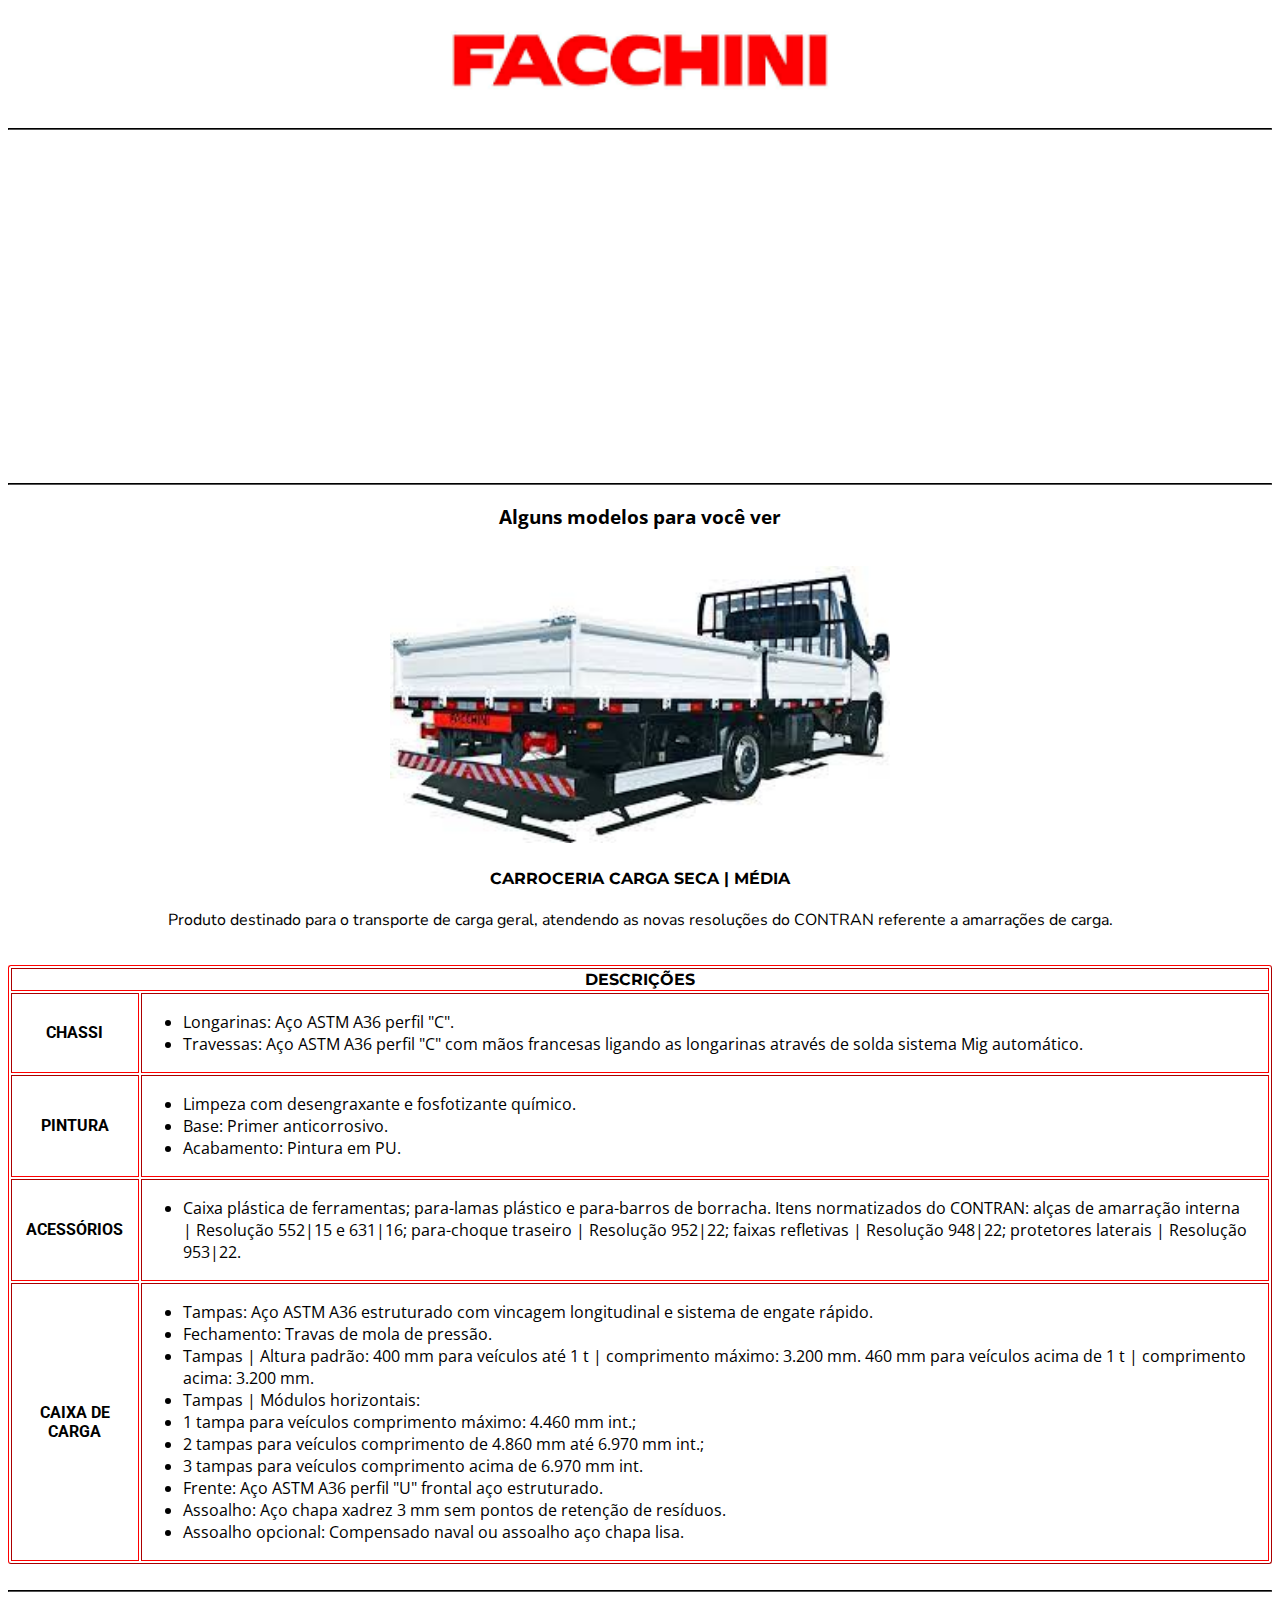
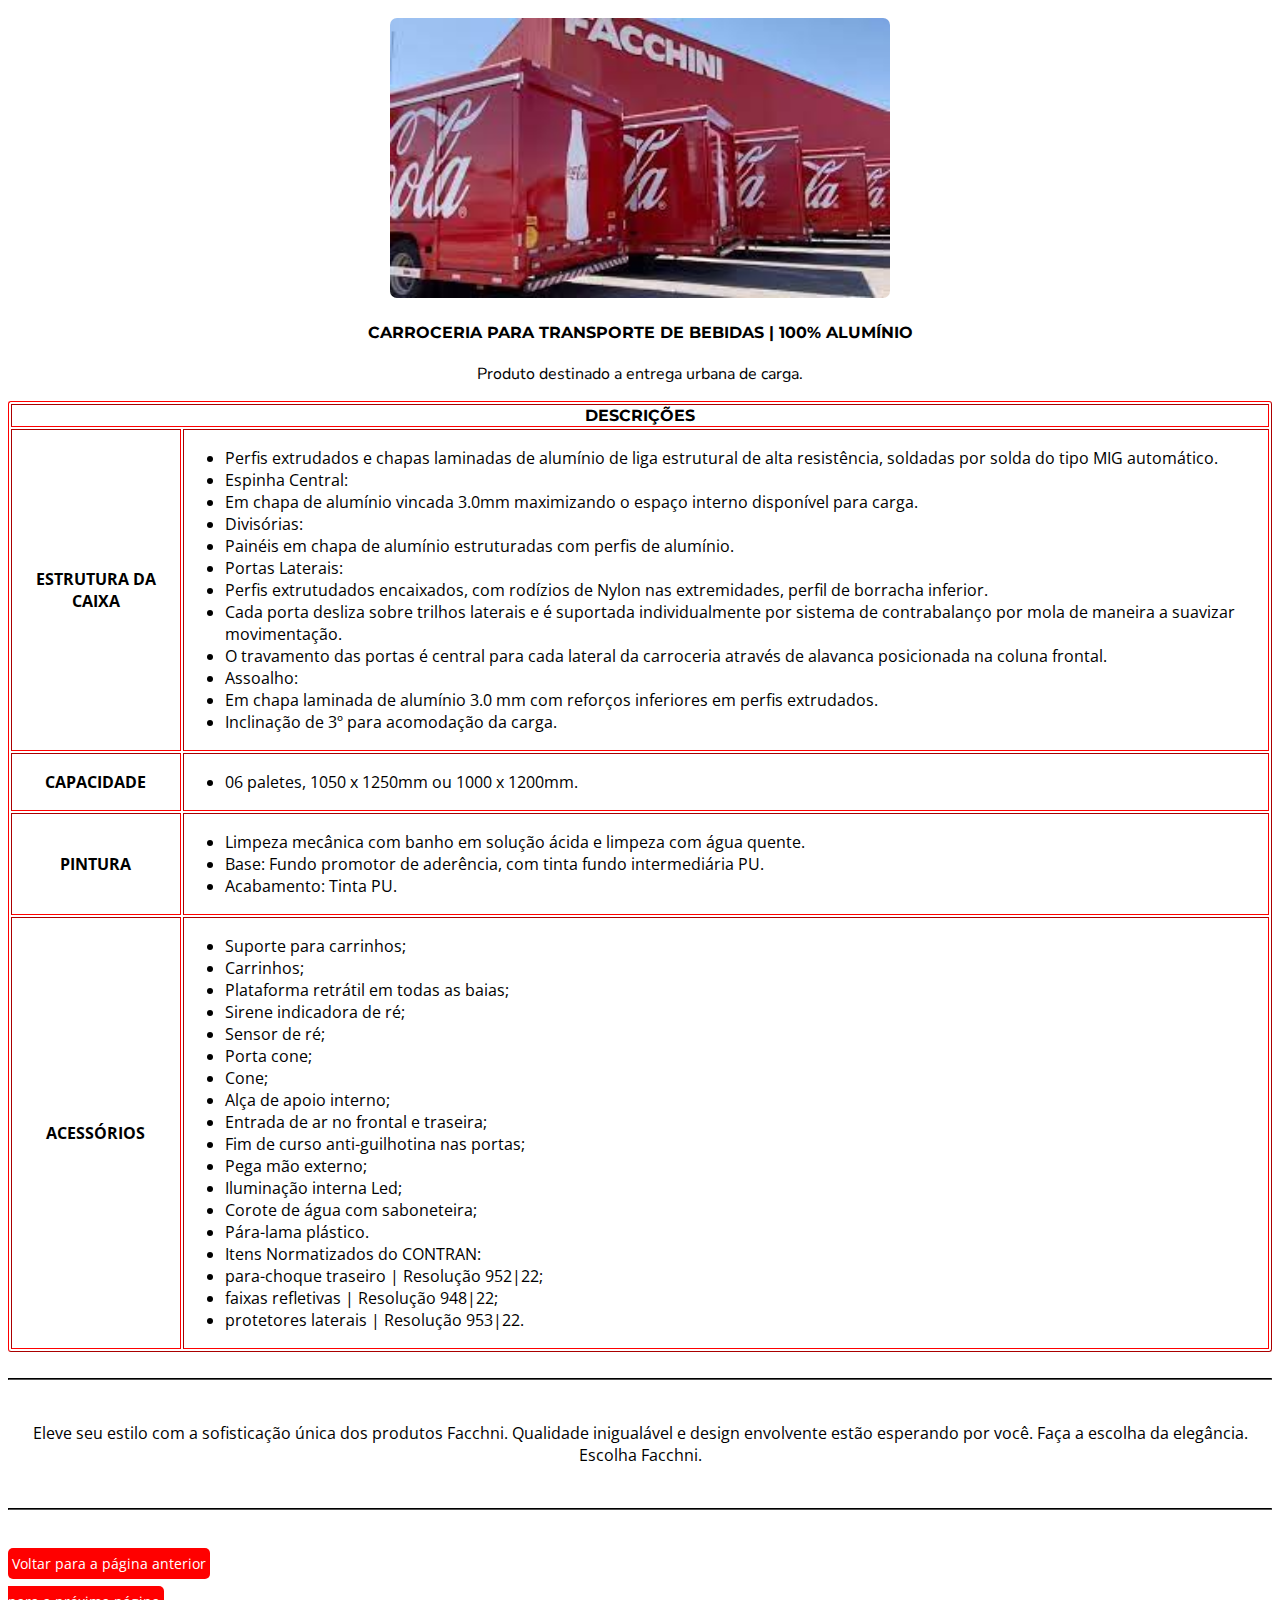
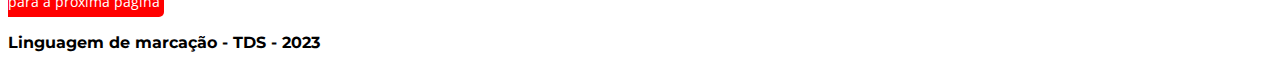
<file: pagina2.html>
<!DOCTYPE html>
<html lang="pt-br">
<head>
    <meta charset="UTF-8">
    <meta name="viewport" content="width=device-width, initial-scale=1.0">
    <link rel="stylesheet" href="pagina2.css">
    <link rel="icon" type="imagem/png"  href="imagem/img_facchini.png">
    <title>Facchini TDS</title><!--Titulo-->
</head>
<body>
    <main>
        <center>
        <heder>
            <img width="400px" src="imagem/img2.png"><!--Imagem do facchini-->
        </heder>
        </center>
<hr>
    <br>
        <center>
        <iframe class="video" width="560" height="315" src="https://www.youtube.com/embed/Qt9jttfzzM8?si=mXYeS7395evRLPnB" title="YouTube video player" frameborder="0" allow="accelerometer; autoplay; clipboard-write; encrypted-media; gyroscope; picture-in-picture; web-share" allowfullscreen><!--Video da Facchini-->
         <p>O seu nvegador nçao aceita iframe</p>  
        </iframe>
<hr>
        <h3 class="mod_car">Alguns modelos para você ver</h3>
    <br>
        <img class="foto1" width="500px" src="imagem/imag_mod3.png"><!--Imagem modelo 1-->
        <h4 class="nom_carr">CARROCERIA CARGA SECA | MÉDIA</h4>
        <p class="desc_pro_mod1">Produto destinado para o transporte de carga geral, atendendo as novas resoluções do CONTRAN referente a amarrações de carga.</p><!--descrição do produto-->
    <br>      
        <table class="tab_pag2" border="1"><!--tabela-->
            <tr>
                <th class="desc_tab2" colspan="5">DESCRIÇÕES</th>
            </tr>
            <tr>
                <th class="chassi_pag2">CHASSI</th>
                    <td class="desc_chassi">
                        <ul><!--lista não ordenada-->
                            <li>
                                Longarinas: Aço ASTM A36 perfil "C".
                            </li>
                            <li>
                                Travessas: Aço ASTM A36 perfil "C" com mãos francesas ligando as longarinas através de solda sistema Mig automático.
                            </li>
                        </ul>
                    </td>
            </tr>
            <tr>
                <th class="pint_pag2">PINTURA</th>
                    <td class="desc_pint">
                        <ul><!--lista não ordenada-->
                            <li>
                                Limpeza com desengraxante e fosfotizante químico.
                            </li>
                            <li>
                                Base: Primer anticorrosivo.
                            </li>
                            <li>
                                Acabamento: Pintura em PU.
                            </li>                          
                        </ul>
                    </td>
            </tr>
            <tr>
                <th class="acess_pag2">ACESSÓRIOS</th>
                <td class="desc_acess">
                    <ul>
                        <li>Caixa plástica de ferramentas; para-lamas plástico e para-barros de borracha. Itens normatizados do CONTRAN: alças de amarração interna <br>| Resolução 552|15 e 631|16; para-choque traseiro | Resolução 952|22; faixas refletivas | Resolução 948|22; protetores laterais | Resolução 953|22.</li>
                    </ul>
                </td>
            </tr>
            <tr>
                <th class="caixa_carga">CAIXA DE CARGA</th>
                <td class="desc_caixa">
                    <ul><!--lista não ordenada-->
                        <li>
                            Tampas: Aço ASTM A36 estruturado com vincagem longitudinal e sistema de engate rápido.
                        </li>
                        <li>
                            Fechamento: Travas de mola de pressão.
                        </li>
                        <li>
                            Tampas | Altura padrão:
                            400 mm para veículos até 1 t | comprimento máximo: 3.200 mm.
                            460 mm para veículos acima de 1 t | comprimento acima: 3.200 mm.
                        </li>
                        <li>
                            Tampas | Módulos horizontais:
                        </li>
                        <li>
                            1 tampa para veículos comprimento máximo: 4.460 mm int.;
                        </li>
                        <li>
                            2 tampas para veículos comprimento de 4.860 mm até 6.970 mm int.;
                        </li>
                        <li>
                            3 tampas para veículos comprimento acima de 6.970 mm int.
                        </li>
                        <li>
                            Frente: Aço ASTM A36 perfil "U" frontal aço estruturado.
                        </li>
                        <li>
                            Assoalho: Aço chapa xadrez 3 mm sem pontos de retenção de resíduos.
                        </li>
                        <li>
                            Assoalho opcional: Compensado naval ou assoalho aço chapa lisa.
                        </li>
                    </ul>
                </td>
            </tr>
        </table>
    <br>
    <hr>
    <br>
        <img class="foto2" width="500px" src="imagem/img_mod2.png"><!--Imagem modelo 2-->
        <h4 class="nom_carr_mod2">CARROCERIA PARA TRANSPORTE DE BEBIDAS | 100% ALUMÍNIO</h4>
        <p class="desc_pro_mod2">Produto destinado a entrega urbana de carga.</p>

        <table class="tab2_pag2" border="1">
            <tr>
                <th class="desc_tab2_mod2" colspan="5">DESCRIÇÕES</th>
            </tr>
            <tr>
                <th class="estrutura">ESTRUTURA DA CAIXA</th>
                    <td class="desc_estr">
                        <ul><!--lista não ordenada-->
                            <li>
                                Perfis extrudados e chapas laminadas de alumínio de liga estrutural de alta resistência, soldadas por solda do tipo MIG automático.
                            </li>
                            <li>
                                Espinha Central:
                            </li>
                            <li>
                                Em chapa de alumínio vincada 3.0mm maximizando o espaço interno disponível para carga.
                            </li>
                            <li>
                                Divisórias:
                            </li>
                            <li>
                                Painéis em chapa de alumínio estruturadas com perfis de alumínio.
                            </li>
                            <li>
                                Portas Laterais:
                            </li>
                            <li>
                                Perfis extrutudados encaixados, com rodízios de Nylon nas extremidades, perfil de borracha inferior.
                            </li>
                            <li>
                                Cada porta desliza sobre trilhos laterais e é suportada individualmente por sistema de contrabalanço por mola de maneira a suavizar movimentação.
                            </li>
                            <li>
                                O travamento das portas é central para cada lateral da carroceria através de alavanca posicionada na coluna frontal.
                            </li>
                            <li>
                                Assoalho:
                            </li>
                            <li>
                                Em chapa laminada de alumínio 3.0 mm com reforços inferiores em perfis extrudados.
                            </li>
                            <li>
                                Inclinação de 3º para acomodação da carga.
                            </li>
                        </ul>
                    </td>
            </tr>
            <tr>
                <th class="cap_mod_2">CAPACIDADE</th>
                <td class="desc_cap_mod_2">
                    <ul><!--lista não ordenada-->
                        <li>06 paletes, 1050 x 1250mm ou 1000 x 1200mm.</li>
                    </ul>
                </td>
            </tr>
            <tr>
                <th class="pint_mod_2">PINTURA</th>
                    <td class="desc_pint_mod_2">
                        <ul><!--lista não ordenada-->
                            <li>
                                Limpeza mecânica com banho em solução ácida e limpeza com água quente.
                            </li>
                            <li>
                                Base: Fundo promotor de aderência, com tinta fundo intermediária PU.
                            </li>
                            <li>
                                Acabamento: Tinta PU.
                            </li>                      
                        </ul>
                    </td>
            </tr>
            <tr>
                <th class="acess_mod_2">ACESSÓRIOS</th>
                <td class="desc_acess_mod_2">
                    <ul><!--lista não ordenada-->
                        <li>
                            Suporte para carrinhos;
                        </li>
                        <li>
                            Carrinhos;
                        </li>
                        <li>
                            Plataforma retrátil em todas as baias;
                        </li>
                        <li>
                            Sirene indicadora de ré;
                        </li>
                        <li>
                            Sensor de ré;
                        </li>
                        <li>
                            Porta cone;
                        </li>
                        <li>
                            Cone;
                        </li>
                        <li>
                            Alça de apoio interno;
                        </li>
                        <li>
                            Entrada de ar no frontal e traseira;
                        </li>
                        <li>
                            Fim de curso anti-guilhotina nas portas;
                        </li>
                        <li>
                            Pega mão externo;
                        </li>
                        <li>
                            Iluminação interna Led;
                        </li>
                        <li>
                            Corote de água com saboneteira;
                        </li>
                        <li>
                            Pára-lama plástico.
                        </li>
                        <li>
                            Itens Normatizados do CONTRAN:
                        </li>
                        <li>
                            para-choque traseiro | Resolução 952|22;
                        </li>
                        <li>
                            faixas refletivas | Resolução 948|22;
                        </li>
                        <li>
                            protetores laterais | Resolução 953|22.
                        </li>
                    </ul>
                </td>
            </tr>
        </table>
<br>
<hr>
<br>
        </center>
        <center>
        <p class="prop">Eleve seu estilo com a sofisticação única dos produtos Facchni. Qualidade inigualável e design envolvente estão esperando por você. Faça a escolha da elegância. Escolha Facchni.</p><!--Propaganda para os produtos da facchini-->
        </center>
    <br>
<hr>
<br>
<br>

    </main>
</body>
<footer>
    <a href="index.html" class="link_pag_ant">Voltar para a página anterior</a>
    <a href="pagina3.html" class="link_prox_pag_3">Ir para a próxima página</a><!--Ir para a terciera pagina--> 
    <br> 
    <h4 class="rod_pe">Linguagem de marcação - TDS - 2023</h4><!--Rodapé-->
</footer>
</html>
</file>
<file: pagina2.css>
@import url('https://fonts.googleapis.com/css2?family=Open+Sans&family=Roboto:ital,wght@1,300&display=swap');
@import url('https://fonts.googleapis.com/css2?family=Montserrat:ital,wght@1,500&display=swap');
@import url('https://fonts.googleapis.com/css2?family=Nunito+Sans:ital,opsz,wght@1,6..12,300&display=swap');

.prop{
    font-family: 'Open Sans', sans-serif;
}
.rod_pe{
    font-family: 'Montserrat', sans-serif;
}
hr{
    border-color: black;
}
.nom_carr{
    font-family: 'Montserrat', sans-serif;
}
.nom_carr_mod2{
    font-family: 'Montserrat', sans-serif;
}
.desc_pro_mod2{
    font-family: 'Nunito Sans', sans-serif;
}
.desc_pro_mod1{
    font-family: 'Nunito Sans', sans-serif;
}
.link_prox_pag_3{
    padding: 6px 4px;
    background-color: red;
    color: white;
    text-decoration: none;
    border-radius: 5px;
    font-size: 14px;
    font-family: 'Open Sans', sans-serif;
    margin-left: 1450px;
}
.botao:hover{
    background-color: red;
}
.link_pag_ant{
    padding: 6px 4px;
    background-color: red;
    color: white;
    text-decoration: none;
    border-radius: 5px;
    font-size: 14px;
    font-family: 'Open Sans', sans-serif;
}
.desc_tab2{
    font-family: 'Montserrat', sans-serif;
}
.desc_tab2_mod2{
    font-family: 'Montserrat', sans-serif;
}
.mod_car{
    font-family: 'Open Sans', sans-serif;
}
.foto2{
    border-radius: 7px;
}
.foto1{
    border-radius: 7px;
}
.video{
    border-radius: 7px;
}
.tab_pag2{
    border-color: red; 
    border-radius: 3px;
}
.tab2_pag2{
    border-color: red;
    border-radius: 3px;
}
.chassi_pag2{
    font-family: 'Roboto', sans-serif;
}
.pint_pag2{
    font-family: 'Roboto', sans-serif;
}
.acess_pag2{
    font-family: 'Roboto', sans-serif;
}
.caixa_carga{
    font-family: 'Roboto', sans-serif;
}
.desc_chassi{
    font-family: 'Open Sans', sans-serif;
}
.desc_pint{
    font-family: 'Open Sans', sans-serif;
}
.desc_acess{
    font-family: 'Open Sans', sans-serif;
}
.desc_caixa{
    font-family: 'Open Sans', sans-serif;
}
.estrutura{
    font-family: 'Open Sans', sans-serif;
}
.desc_estr{
    font-family: 'Open Sans', sans-serif;
}
.cap_mod_2{
    font-family: 'Open Sans', sans-serif;
}
.desc_cap_mod_2{
    font-family: 'Open Sans', sans-serif;
}
.pint_mod_2{
    font-family: 'Open Sans', sans-serif;
}
.desc_pint_mod_2{
    font-family: 'Open Sans', sans-serif;
}
.acess_mod_2{
    font-family: 'Open Sans', sans-serif;
}
.desc_acess_mod_2{
        font-family: 'Open Sans', sans-serif;
    }
</file>
